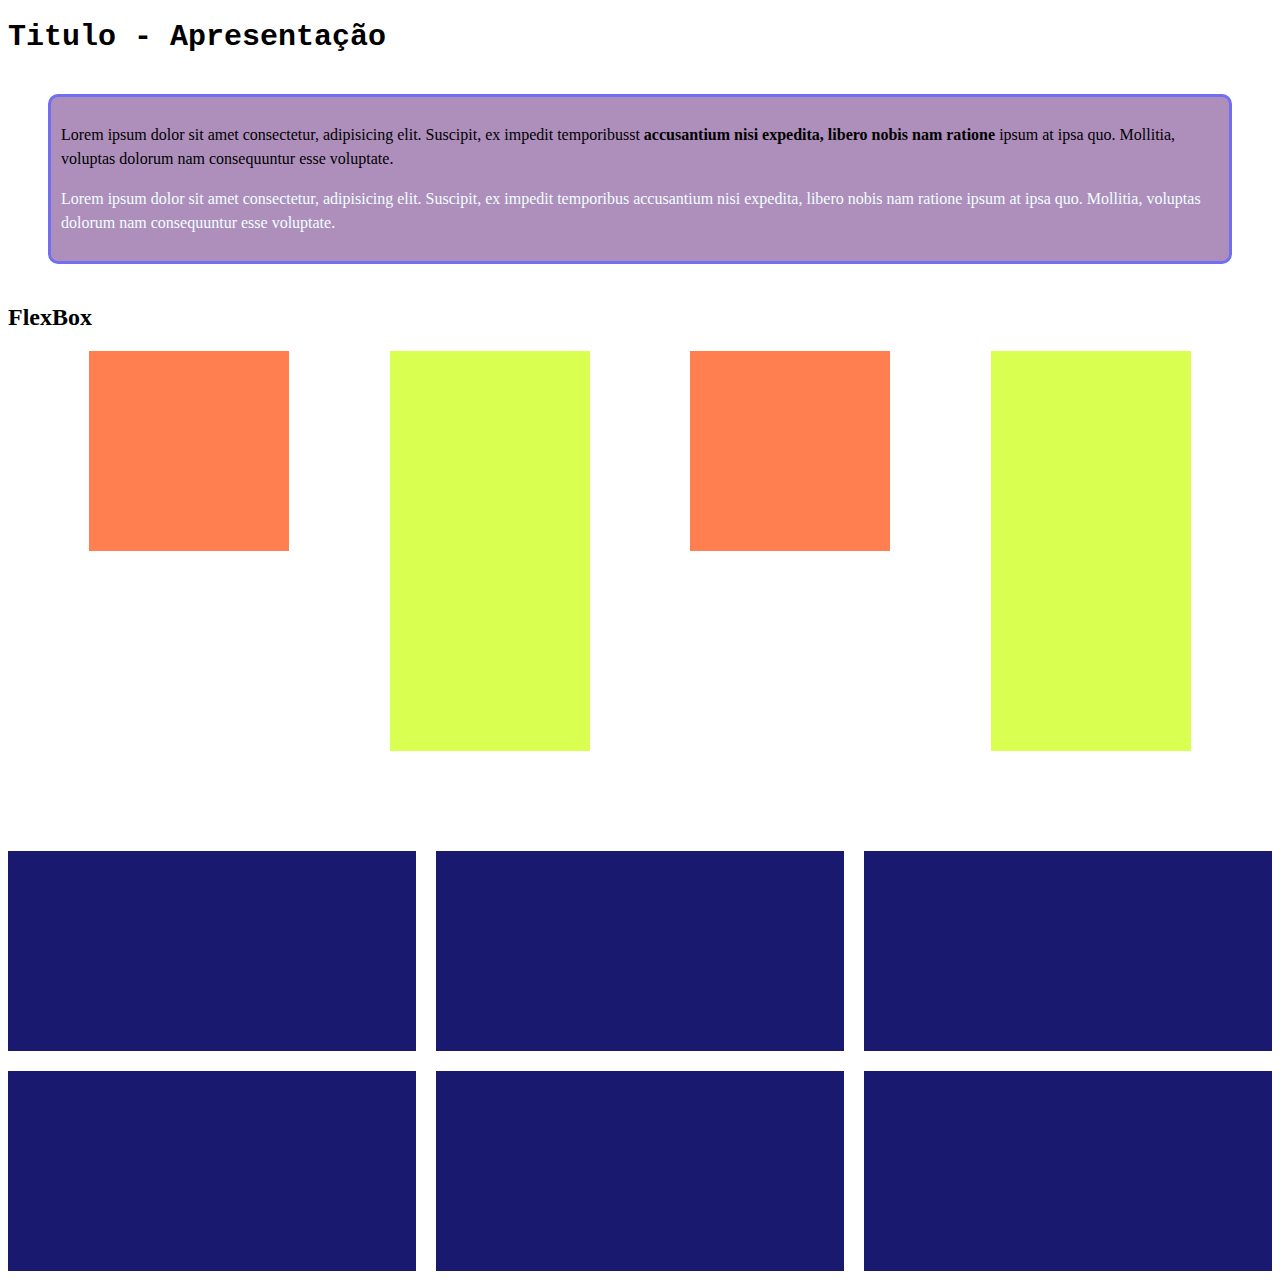
<file: Aplicação_01/index.html>
<!DOCTYPE html>
<html lang="en">
  <head>
    <meta charset="UTF-8" />
    <meta name="viewport" content="width=device-width, initial-scale=1.0" />
    <title>Document</title>
    <link rel="stylesheet" href="css/style.css" />
  </head>
  <body>
    <h1 class="titulo">Titulo - Apresentação</h1>
    <section id="principais-estilos">
      <p>
        Lorem ipsum dolor sit amet consectetur, adipisicing elit. Suscipit, ex
        impedit temporibusst
        <strong> accusantium nisi expedita, libero nobis nam ratione</strong>
        ipsum at ipsa quo. Mollitia, voluptas dolorum nam consequuntur esse
        voluptate.
      </p>
      <p class="paragrafo">
        Lorem ipsum dolor sit amet consectetur, adipisicing elit. Suscipit, ex
        impedit temporibus accusantium nisi expedita, libero nobis nam ratione
        ipsum at ipsa quo. Mollitia, voluptas dolorum nam consequuntur esse
        voluptate.
      </p>
    </section>

    <section id="flexbox">
      <h2>FlexBox</h2>

      <div class="container">
        <div class="box"></div><!-- div.box*4 - cria 4 divs ao mesmo tempo com a mesma classe -->
        <div class="box-2"></div>
        <div class="box"></div>
        <div class="box-2"></div>
      </div>
    </section>

    <section id="grid-layout">

        <div class="container-grid">

        <div class="caixa"></div>
        <div class="caixa"></div>
        <div class="caixa"></div>
        <div class="caixa"></div>
        <div class="caixa"></div>
        <div class="caixa"></div>
            

        </div>

    </section>


  </body>
</html>
</file>
<file: Aplicação_01/css/style.css>
#principais-estilos {
  background-color: rgb(174, 143, 188);
  line-height: 1.5; /* ESPACAMENTO ENTRE AS LINHAS */
  padding: 10px;
  margin: 40px;
  border: solid 3px rgb(111, 111, 240);
  border-radius: 10px;
}
#principais-estilos .paragrafo {
  color: azure;
}
.titulo {
  font-size: 30px;
  font-weight: 700;
  font-family: monospace;
}
#flexbox .container {
  display: flex;
  flex-direction: row;
  gap: 20px;/* COLOCA UM ESPACO ENTRE AS CAIXAS */
  justify-content: space-evenly; /* MESMO ESPACO PARA TODOS */
  align-items: flex-start; /*  FLEX-START FICAR ALINHADAS DE CIMA PARA BAIXO */

}

#flexbox .container .box {
  width: 200px;
  height: 200px;
  background-color: coral;
}
#flexbox .container .box-2 {
    width:200px;
    height: 400px;
    background-color: rgb(217, 255, 80);
  }
  section#grid-layout{
    margin-top: 100px;
  }

  #grid-layout .container-grid {
    display: grid;
    grid-template-columns: repeat(3,1fr);
    gap: 20px;
  }
  #grid-layout .container-grid .caixa{
   /*  width: 200px; */
    height: 200px;
    background-color: midnightblue;
  }
</file>
